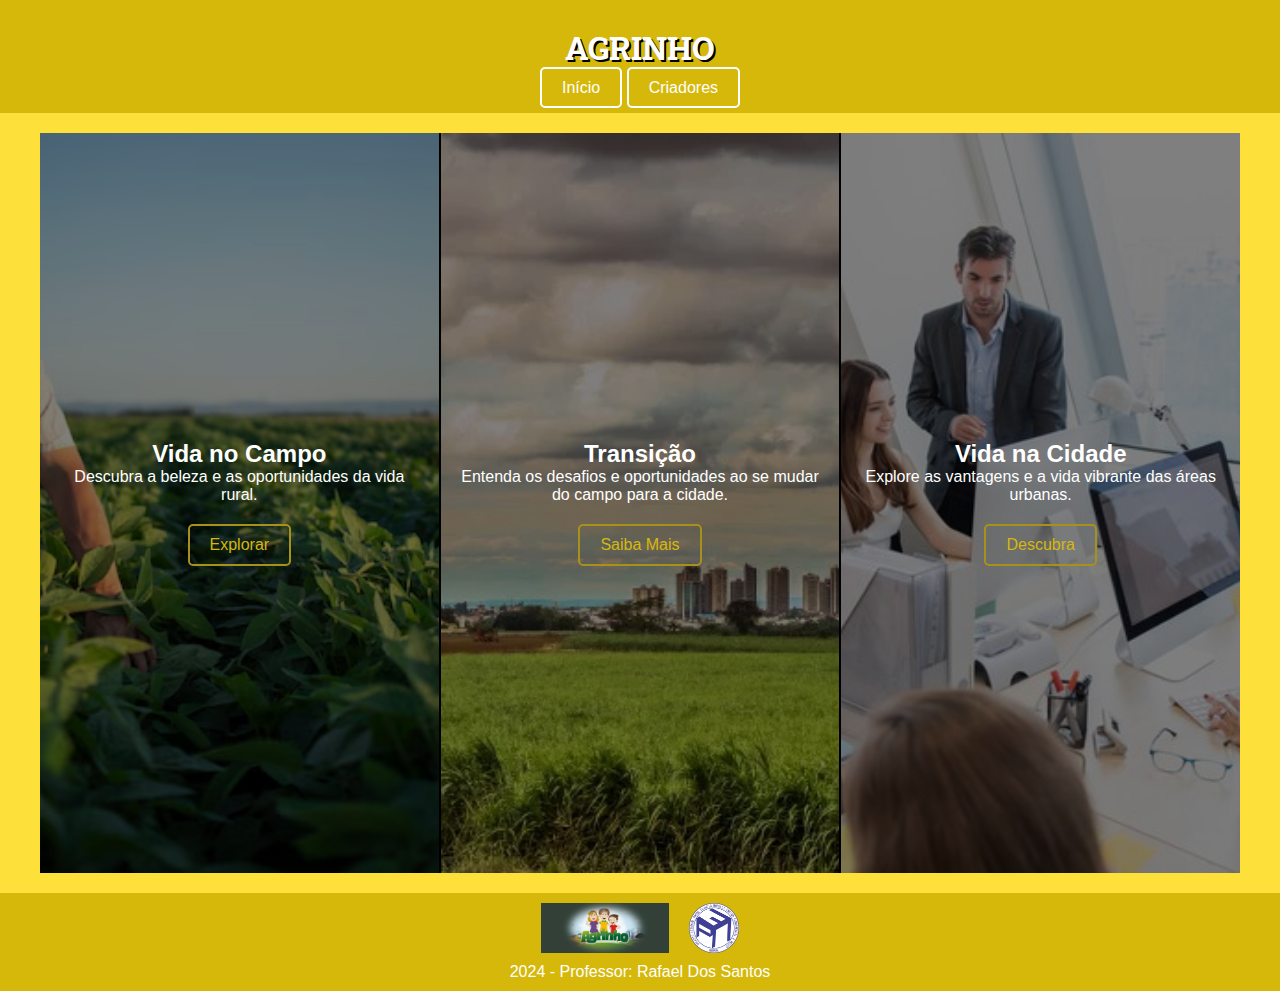
<file: index.html>
<!DOCTYPE html>
<html lang="pt-BR">
<head>
    <meta charset="UTF-8">
    <meta name="viewport" content="width=device-width, initial-scale=1.0">
    <title>Início</title>
    <link rel="stylesheet" href="style.css">
    <link href="https://fonts.googleapis.com/css2?family=Roboto+Slab:wght@700&display=swap" rel="stylesheet">
</head>
<body>
    <header>
        <h1>AGRINHO</h1>
        <div class="header-buttons">
            <a href="index.html" class="botao-inicio">Início</a>
            <a href="criadores.html" class="botao-inicio">Criadores</a>
        </div>
    </header>
    <main>
        <div class="container">
            <section id="secao1">
                <div class="overlay">
                    <h2>Vida no Campo</h2>
                    <p>Descubra a beleza e as oportunidades da vida rural.</p>
                    <a href="campo.html" class="botao">Explorar</a>
                </div>
            </section>
            <section id="secao2">
                <div class="overlay">
                    <h2>Transição</h2>
                    <p>Entenda os desafios e oportunidades ao se mudar do campo para a cidade.</p>
                    <a href="transicao.html" class="botao">Saiba Mais</a>
                </div>
            </section>
            <section id="secao3">
                <div class="overlay">
                    <h2>Vida na Cidade</h2>
                    <p>Explore as vantagens e a vida vibrante das áreas urbanas.</p>
                    <a href="cidade.html" class="botao">Descubra</a>
                </div>
            </section>
        </div>
    </main>
    <footer>
        <div class="patrocinadores">
            <img src="agrinho.jpeg" alt="Patrocinador 1">
            <img src="morelli.webp" alt="Patrocinador 2">
        </div>
        <p>2024 - Professor: Rafael Dos Santos</p>
    </footer>
    <script src="main.js"></script>
</body>
</html>
</file>
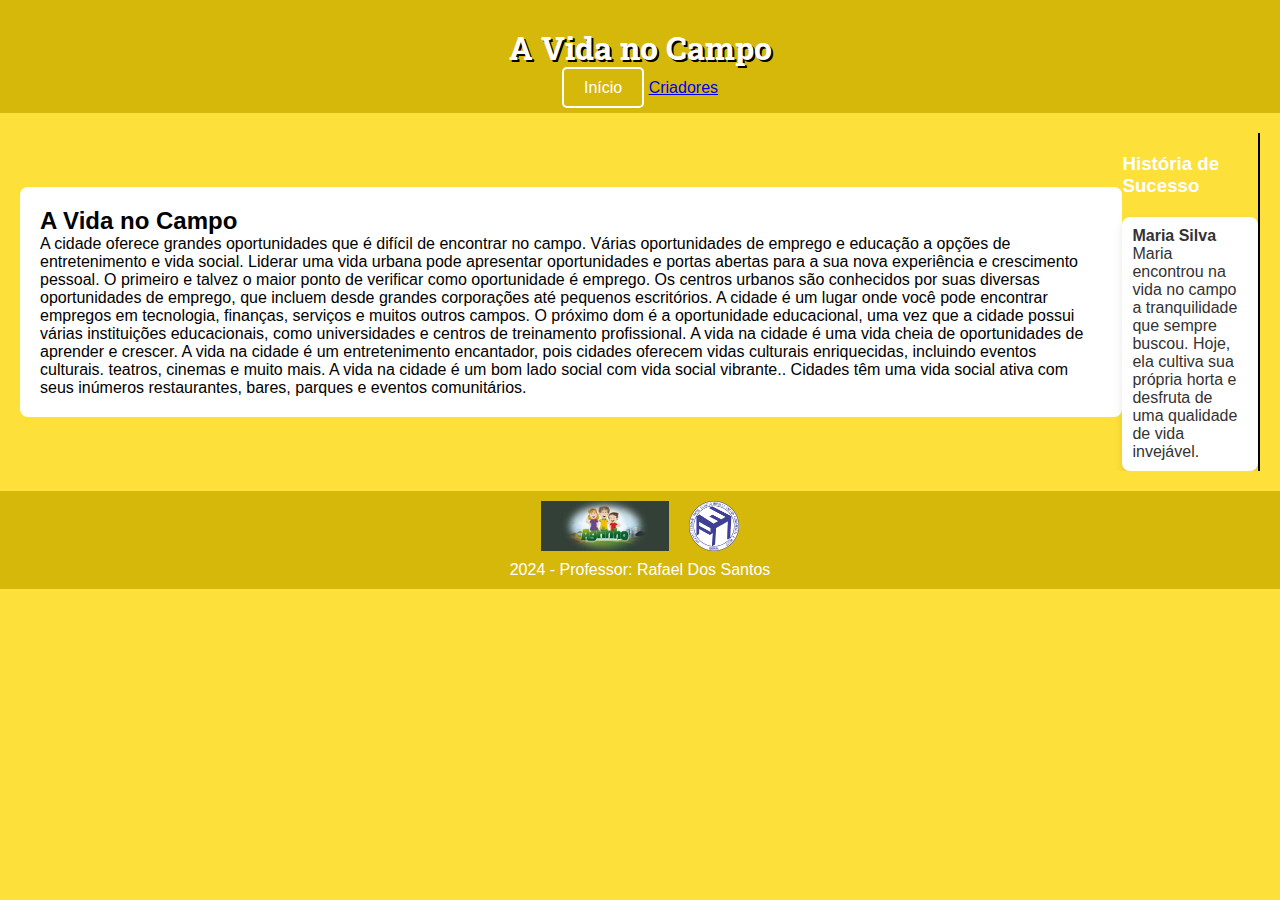
<file: campo.html>
<!DOCTYPE html>
<html lang="pt-BR">
<head>
    <meta charset="UTF-8">
    <meta name="viewport" content="width=device-width, initial-scale=1.0">
    <title>A Vida no Campo</title>
    <link rel="stylesheet" href="style.css">
    <link href="https://fonts.googleapis.com/css2?family=Roboto+Slab:wght@700&display=swap" rel="stylesheet">
</head>
<body>
    <header>
        <h1>A Vida no Campo</h1>
        <div class="header-buttons">
            <a href="index.html" class="botao-inicio">Início</a>
            <a href="criadores.html" class="botao-criadores">Criadores</a>
        </div>
    </header>
    <main>
        <section id="campo">
            <div class="detalhes">
                <h2>A Vida no Campo</h2>
                <p>A cidade oferece grandes oportunidades que é difícil de encontrar no campo. Várias oportunidades de emprego e educação a opções de entretenimento e vida social. Liderar uma vida urbana pode apresentar oportunidades e portas abertas para a sua nova experiência e crescimento pessoal. O primeiro e talvez o maior ponto de verificar como oportunidade é emprego. Os centros urbanos são conhecidos por suas diversas oportunidades de emprego, que incluem desde grandes corporações até pequenos escritórios. A cidade é um lugar onde você pode encontrar empregos em tecnologia, finanças, serviços e muitos outros campos. O próximo dom é a oportunidade educacional, uma vez que a cidade possui várias instituições educacionais, como universidades e centros de treinamento profissional. A vida na cidade é uma vida cheia de oportunidades de aprender e crescer. A vida na cidade é um entretenimento encantador, pois cidades oferecem vidas culturais enriquecidas, incluindo eventos culturais. teatros, cinemas e muito mais. A vida na cidade é um bom lado social com vida social vibrante.. Cidades têm uma vida social ativa com seus inúmeros restaurantes, bares, parques e eventos comunitários.</p>
            </div>

            <div class="exemplo">
                <h3>História de Sucesso</h3>
                <div class="exemplo-conteudo">
                    <div class="exemplo-descricao">
                        <h4>Maria Silva</h4>
                        <p>Maria encontrou na vida no campo a tranquilidade que sempre buscou. Hoje, ela cultiva sua própria horta e desfruta de uma qualidade de vida invejável.</p>
                    </div>
                </div>
            </div>
        </section>
    </main>
    <footer>
        <div class="patrocinadores">
            <img src="agrinho.jpeg" alt="Patrocinador 1">
            <img src="morelli.webp" alt="Patrocinador 2">
        </div>
        <p>2024 - Professor: Rafael Dos Santos</p>
    </footer>
    <script src="main.js"></script>
</body>
</html>
</file>
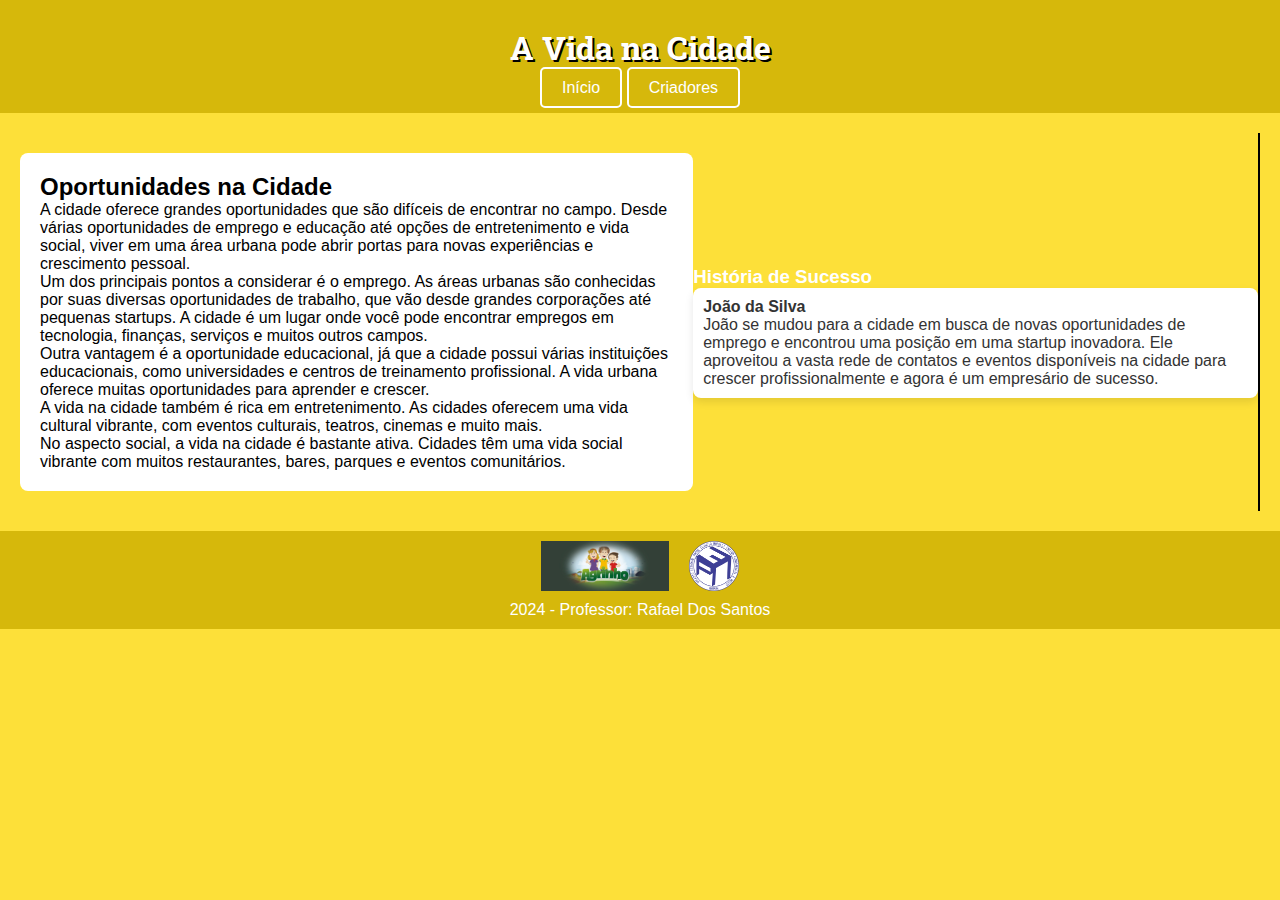
<file: cidade.html>
<!DOCTYPE html>
<html lang="pt-BR">
<head>
    <meta charset="UTF-8">
    <meta name="viewport" content="width=device-width, initial-scale=1.0">
    <title>A Vida na Cidade</title>
    <link rel="stylesheet" href="style.css">
    <link href="https://fonts.googleapis.com/css2?family=Roboto+Slab:wght@700&display=swap" rel="stylesheet">
</head>
<body>
    <header>
        <h1>A Vida na Cidade</h1>
        <div class="header-buttons">
            <a href="index.html" class="botao-inicio">Início</a>
            <a href="criadores.html" class="botao-inicio">Criadores</a>
        </div>
    </header>
    <main>
        <section id="cidade">
            <div class="detalhes">
                <h2>Oportunidades na Cidade</h2>
                <p>A cidade oferece grandes oportunidades que são difíceis de encontrar no campo. Desde várias oportunidades de emprego e educação até opções de entretenimento e vida social, viver em uma área urbana pode abrir portas para novas experiências e crescimento pessoal.</p>
                <p>Um dos principais pontos a considerar é o emprego. As áreas urbanas são conhecidas por suas diversas oportunidades de trabalho, que vão desde grandes corporações até pequenas startups. A cidade é um lugar onde você pode encontrar empregos em tecnologia, finanças, serviços e muitos outros campos.</p>
                <p>Outra vantagem é a oportunidade educacional, já que a cidade possui várias instituições educacionais, como universidades e centros de treinamento profissional. A vida urbana oferece muitas oportunidades para aprender e crescer.</p>
                <p>A vida na cidade também é rica em entretenimento. As cidades oferecem uma vida cultural vibrante, com eventos culturais, teatros, cinemas e muito mais.</p>
                <p>No aspecto social, a vida na cidade é bastante ativa. Cidades têm uma vida social vibrante com muitos restaurantes, bares, parques e eventos comunitários.</p>
            </div>

            <div class="exemplo">
                <h3>História de Sucesso</h3>
                <div class="exemplo-conteúdo">
                    <div class="exemplo-descricao">
                        <h4>João da Silva</h4>
                        <p>João se mudou para a cidade em busca de novas oportunidades de emprego e encontrou uma posição em uma startup inovadora. Ele aproveitou a vasta rede de contatos e eventos disponíveis na cidade para crescer profissionalmente e agora é um empresário de sucesso.</p>
                    </div>
                </div>
            </div>
        </section>
    </main>
    <footer>
        <div class="patrocinadores">
            <img src="agrinho.jpeg" alt="Patrocinador 1">
            <img src="morelli.webp" alt="Patrocinador 2">
        </div>
        <p>2024 - Professor: Rafael Dos Santos</p>
    </footer>
    <script src="main.js"></script>
</body>
</html>
</file>
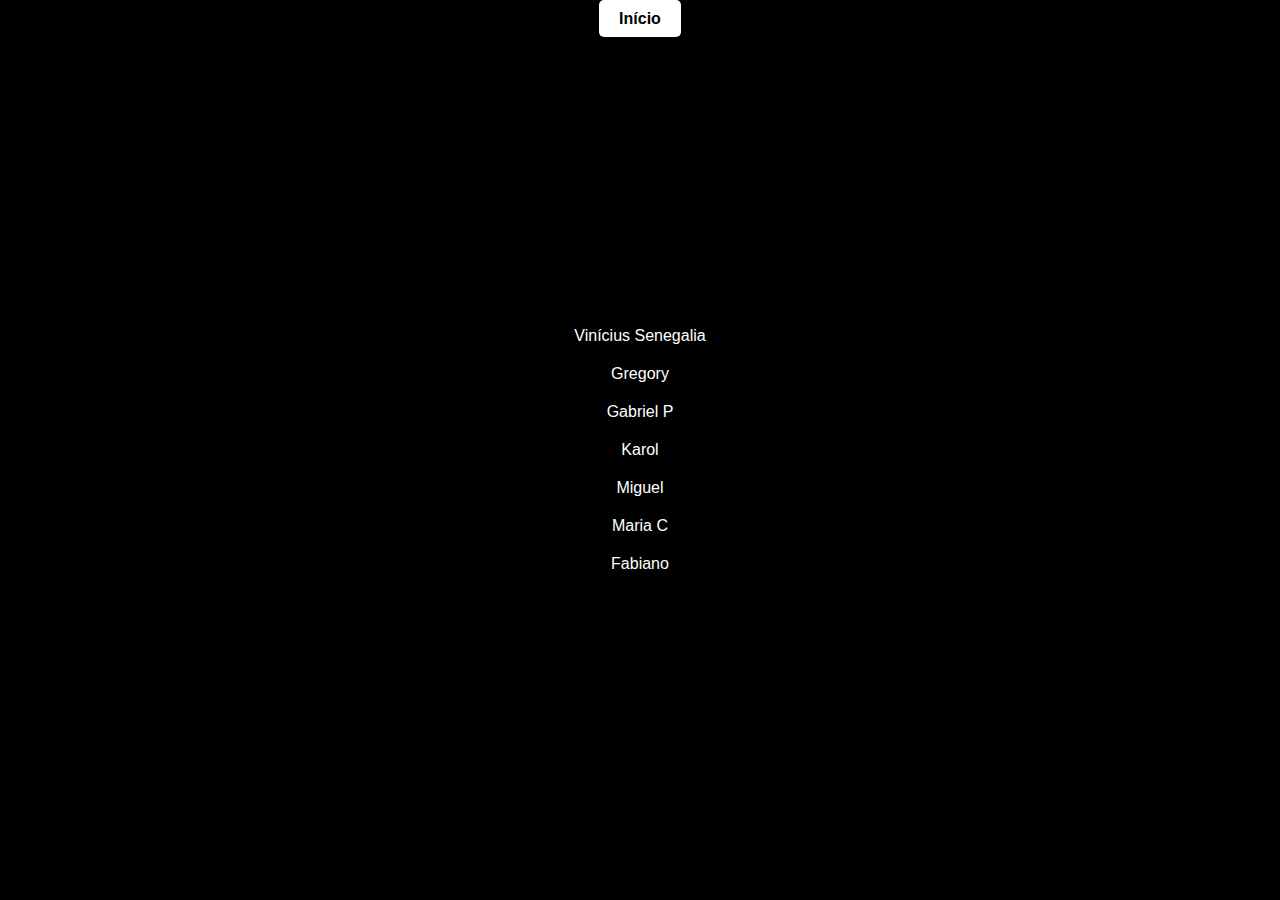
<file: criadores.html>
<!DOCTYPE html>
<html lang="pt-BR">
<head>
    <meta charset="UTF-8">
    <meta name="viewport" content="width=device-width, initial-scale=1.0">
    <title>Criadores</title>
    <link rel="stylesheet" href="style.css">
    <style>
        body {
            background-color: black;
            color: white;
            display: flex;
            flex-direction: column;
            justify-content: center;
            align-items: center;
            height: 100vh;
            margin: 0;
        }
        .header-buttons {
            position: absolute;
            top: 10px;
        }
        .header-buttons a {
            background-color: white;
            color: black;
            padding: 10px 20px;
            text-decoration: none;
            font-weight: bold;
            border-radius: 5px;
            margin-bottom: 20px;
        }
        main {
            display: flex;
            flex-direction: column;
            align-items: center;
        }
        p {
            margin: 10px 0;
        }
    </style>
</head>
<body>
    <div class="header-buttons">
        <a href="index.html" class="botao-inicio">Início</a>
    </div>
    <main>
        <p>Vinícius Senegalia</p>
        <p>Gregory</p>
        <p>Gabriel P</p>
        <p>Karol</p>
        <p>Miguel</p>
        <p>Maria C</p>
        <p>Fabiano</p>
    </main>
</body>
</html>
</file>
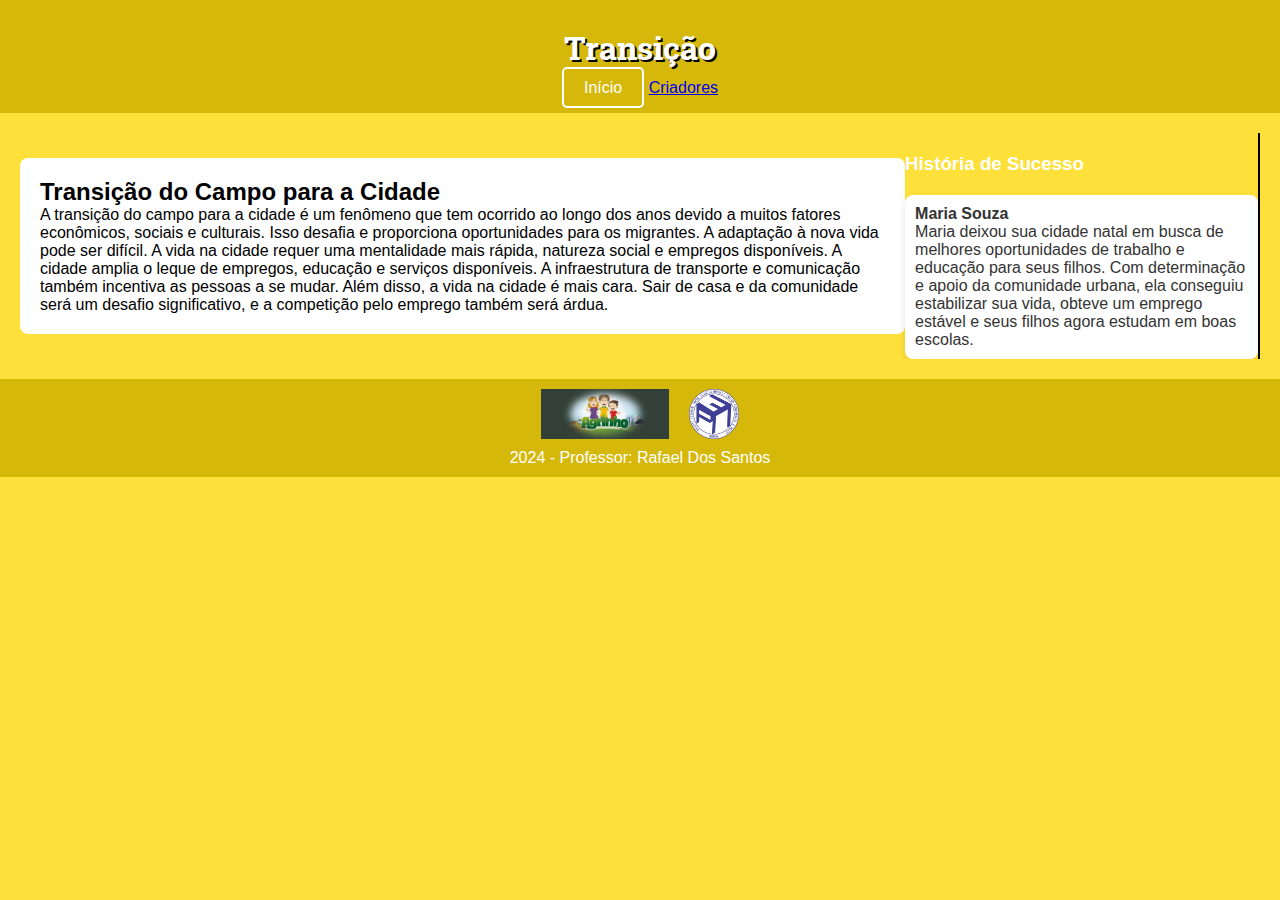
<file: transicao.html>
<!DOCTYPE html>
<html lang="pt-BR">
<head>
    <meta charset="UTF-8">
    <meta name="viewport" content="width=device-width, initial-scale=1.0">
    <title>Transição</title>
    <link rel="stylesheet" href="style.css">
    <link href="https://fonts.googleapis.com/css2?family=Roboto+Slab:wght@700&display=swap" rel="stylesheet">
</head>
<body>
    <header>
        <h1>Transição</h1>
        <div class="header-buttons">
            <a href="index.html" class="botao-inicio">Início</a>
            <a href="criadores.html" class="botao-criadores">Criadores</a>
        </div>
    </header>
    <main>
        <section id="transicao">
            <div class="detalhes">
                <h2>Transição do Campo para a Cidade</h2>
                <p>A transição do campo para a cidade é um fenômeno que tem ocorrido ao longo dos anos devido a muitos fatores econômicos, sociais e culturais. Isso desafia e proporciona oportunidades para os migrantes. A adaptação à nova vida pode ser difícil. A vida na cidade requer uma mentalidade mais rápida, natureza social e empregos disponíveis. A cidade amplia o leque de empregos, educação e serviços disponíveis. A infraestrutura de transporte e comunicação também incentiva as pessoas a se mudar. Além disso, a vida na cidade é mais cara. Sair de casa e da comunidade será um desafio significativo, e a competição pelo emprego também será árdua.</p>
            </div>

            <div class="exemplo">
                <h3>História de Sucesso</h3>
                <div class="exemplo-conteudo">
                    <div class="exemplo-descricao">
                        <h4>Maria Souza</h4>
                        <p>Maria deixou sua cidade natal em busca de melhores oportunidades de trabalho e educação para seus filhos. Com determinação e apoio da comunidade urbana, ela conseguiu estabilizar sua vida, obteve um emprego estável e seus filhos agora estudam em boas escolas.</p>
                    </div>
                </div>
            </div>
        </section>
    </main>
    <footer>
        <div class="patrocinadores">
            <img src="agrinho.jpeg" alt="Patrocinador 1">
            <img src="morelli.webp" alt="Patrocinador 2">
        </div>
        <p>2024 - Professor: Rafael Dos Santos</p>
    </footer>
    <script src="main.js"></script>
</body>
</html>
</file>
<file: style.css>
* {
    margin: 0;
    padding: 0;
    box-sizing: border-box;
}

body {
    font-family: Arial, sans-serif;
    margin: 0;
    padding: 0;
    background: #fde039;
    display: flex;
    flex-direction: column;
    align-items: center;
}

header {
    background: #d6b80b;
    color: white;
    text-align: center;
    padding: 1em 0;
    width: 100%;
    display: flex;
    flex-direction: column;
    align-items: center;
}

header h1 {
    font-family: 'Roboto Slab', serif;
    color: #ffffff;
    text-shadow: 2px 2px 0 #000000;
    padding: 10px;
    margin: 0;
}

header .botao-inicio {
    background: none;
    color: white;
    border: 2px solid white;
    padding: 10px 20px;
    border-radius: 5px;
    cursor: pointer;
    text-decoration: none;
    margin-top: 10px;
}

header .botao-inicio:hover {
    background: white;
    color: #0c8608;
}

main {
    padding: 20px;
    width: 100%;
    display: flex;
    flex-direction: column;
    align-items: center;
}

.container {
    display: flex;
    width: 100%;
    max-width: 1200px;
    height: calc(100vh - 160px);
}

section {
    position: relative;
    flex: 1;
    overflow: hidden;
    border-right: 2px solid black;
    background-size: cover;
    background-position: center;
    color: white;
    display: flex;
    justify-content: center;
    align-items: center;
    transition: transform 0.3s ease-in-out;
}

section:hover {
    transform: scale(1.05);
    z-index: 1;
}

#secao1 {
    background-image: url('agricultor.AVIF');
}

#secao2 {
    background-image: url('exodo-rural.png');
}

#secao3 {
    background-image: url('Empresarios.png');
    border-right: none;
}

.overlay {
    position: absolute;
    top: 0;
    left: 0;
    width: 100%;
    height: 100%;
    background: rgba(0, 0, 0, 0.5);
    display: flex;
    flex-direction: column;
    justify-content: center;
    align-items: center;
    text-align: center;
    padding: 20px;
}

h2, p {
    margin: 0;
}

.botao {
    background: none;
    color: #d6b80b;
    border: 2px solid #a7911a;
    padding: 10px 20px;
    border-radius: 5px;
    cursor: pointer;
    margin-top: 20px;
    text-decoration: none;
}

.botao:hover {
    background: #004d40;
    color: #02cc67;
}

footer {
    background: #d6b80b;
    color: white;
    text-align: center;
    padding: 10px 0;
    width: 100%;
}

.patrocinadores {
    display: flex;
    justify-content: center;
    margin-bottom: 10px;
}

.patrocinadores img {
    margin: 0 10px;
    height: 50px;
}

.detalhes {
    background-color: #ffffff;
    color: #000000;
    padding: 20px;
    border-radius: 8px;
    margin: 20px 0;
}

.detalhes h2, .detalhes p {
    color: #000000;
}

.exemplo {
    margin-top: 20px;
}

.exemplo-conteudo {
    display: flex;
    align-items: center;
    margin-top: 20px;
}

.foto-exemplo {
    width: 150px;
    height: auto;
    border-radius: 8px;
    margin-right: 20px;
}

.exemplo-descricao {
    flex: 1;
    padding: 10px;
    background-color: #ffffff;
    color: #333;
    border-radius: 8px;
    box-shadow: 0 4px 8px rgba(0, 0, 0, 0.1);
}
</file>
